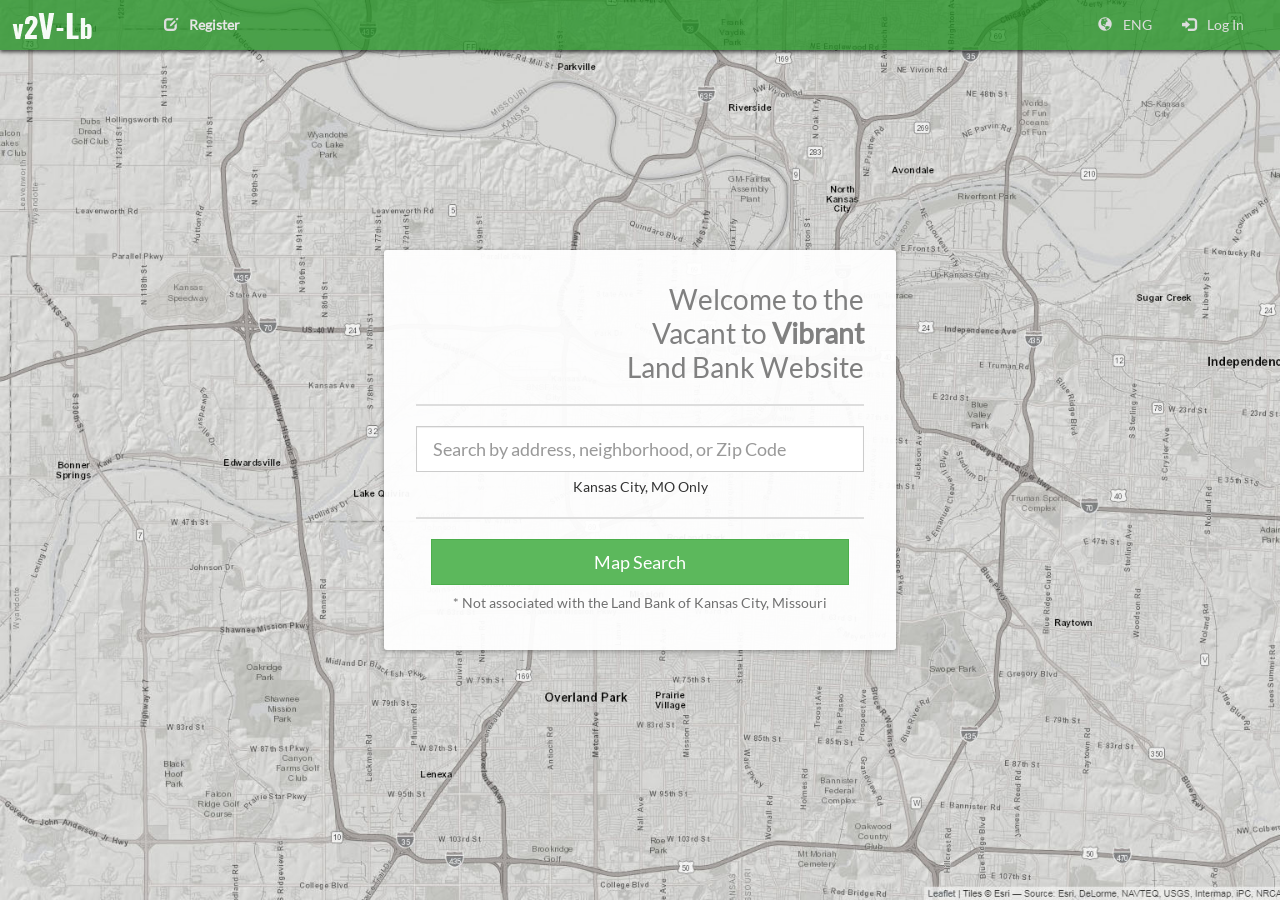
<file: index.html>
<!DOCTYPE html>
<html lang="en">
<head>

	<meta charset="utf-8">
	<meta http-equiv="X-UA-Compatible" content="IE=edge">
	<meta name="viewport" content="width=device-width, initial-scale=1">

	<title> Vacant to Vibrant Land Bank </title>

	<link href="content/css/jquery-ui.1.12.1.min.css?v=10009" rel="stylesheet" />
	<link href="content/css/jquery-ui.structure.1.12.1.min.css?v=10009" rel="stylesheet" />
	<link href="content/css/jquery-ui.theme.1.12.1.min.css?v=10009" rel="stylesheet" />
	<link href="content/css/bootstrap.3.3.7.min.css?v=10009" rel="stylesheet" />
	<link href="content/css/leaflet.1.2.0.css?v=10009" rel="stylesheet" />
	<link href="content/css/leaflet.responsive.popup.0.2.0.css?v=10009" rel="stylesheet" />
	<link href="content/css/app.css?v=10009" rel="stylesheet" />
	<link href="content/css/sidebar.css?v=10009" rel="stylesheet" />
	
</head>
<body>

	<div class="container">
		<div id="divNavbar"></div>
		<div id="divSidebar" class="active"></div>
		<div id="divLandingPage"></div>
		<div id="divMap"></div>
	</div>

	<script type="text/javascript" src="js/jquery-3.2.1.min.js?v=10009" defer></script>
	<script type="text/javascript" src="js/jquery-ui.1.12.1.min.js?v=10009" defer></script>
	<script type="text/javascript" src="js/bootstrap.3.3.7.min.js?v=10009" defer></script>
	<script type="text/javascript" src="js/leaflet.1.2.0.min.js?v=10009"></script>
	<script type="text/javascript" src="js/leaflet-pip.1.1.0.js?v=10009"></script>
	<script type="text/javascript" src="js/leaflet.responsive.popup.0.2.0.js?v=10009"></script>
	<script type="text/javascript" src="js/utilities.js?v=10009" defer></script>
	<script type="text/javascript" src="js/map.js?v=10009" defer></script>
	<script type="text/javascript" src="js/auth.service.js?v=10009" defer></script>
	<script type="text/javascript" src="js/service.js?v=10009" defer></script>
	<script type="text/javascript" src="js/app.js?v=10009" defer></script>
	
</body>
</html>
</file>
<file: content/css/leaflet.1.2.0.css>
/* required styles */

.leaflet-pane,
.leaflet-tile,
.leaflet-marker-icon,
.leaflet-marker-shadow,
.leaflet-tile-container,
.leaflet-pane > svg,
.leaflet-pane > canvas,
.leaflet-zoom-box,
.leaflet-image-layer,
.leaflet-layer {
	position: absolute;
	left: 0;
	top: 0;
	}
.leaflet-container {
	overflow: hidden;
	}
.leaflet-tile,
.leaflet-marker-icon,
.leaflet-marker-shadow {
	-webkit-user-select: none;
	   -moz-user-select: none;
	        user-select: none;
	  -webkit-user-drag: none;
	}
/* Safari renders non-retina tile on retina better with this, but Chrome is worse */
.leaflet-safari .leaflet-tile {
	image-rendering: -webkit-optimize-contrast;
	}
/* hack that prevents hw layers "stretching" when loading new tiles */
.leaflet-safari .leaflet-tile-container {
	width: 1600px;
	height: 1600px;
	-webkit-transform-origin: 0 0;
	}
.leaflet-marker-icon,
.leaflet-marker-shadow {
	display: block;
	}
/* .leaflet-container svg: reset svg max-width decleration shipped in Joomla! (joomla.org) 3.x */
/* .leaflet-container img: map is broken in FF if you have max-width: 100% on tiles */
.leaflet-container .leaflet-overlay-pane svg,
.leaflet-container .leaflet-marker-pane img,
.leaflet-container .leaflet-shadow-pane img,
.leaflet-container .leaflet-tile-pane img,
.leaflet-container img.leaflet-image-layer {
	max-width: none !important;
	}

.leaflet-container.leaflet-touch-zoom {
	-ms-touch-action: pan-x pan-y;
	touch-action: pan-x pan-y;
	}
.leaflet-container.leaflet-touch-drag {
	-ms-touch-action: pinch-zoom;
	}
.leaflet-container.leaflet-touch-drag.leaflet-touch-zoom {
	-ms-touch-action: none;
	touch-action: none;
}
.leaflet-container {
	-webkit-tap-highlight-color: transparent;
}
.leaflet-container a {
	-webkit-tap-highlight-color: rgba(51, 181, 229, 0.4);
}
.leaflet-tile {
	filter: inherit;
	visibility: hidden;
	}
.leaflet-tile-loaded {
	visibility: inherit;
	}
.leaflet-zoom-box {
	width: 0;
	height: 0;
	-moz-box-sizing: border-box;
	     box-sizing: border-box;
	z-index: 800;
	}
/* workaround for https://bugzilla.mozilla.org/show_bug.cgi?id=888319 */
.leaflet-overlay-pane svg {
	-moz-user-select: none;
	}

.leaflet-pane         { z-index: 400; }

.leaflet-tile-pane    { z-index: 200; }
.leaflet-overlay-pane { z-index: 400; }
.leaflet-shadow-pane  { z-index: 500; }
.leaflet-marker-pane  { z-index: 600; }
.leaflet-tooltip-pane   { z-index: 650; }
.leaflet-popup-pane   { z-index: 700; }

.leaflet-map-pane canvas { z-index: 100; }
.leaflet-map-pane svg    { z-index: 200; }

.leaflet-vml-shape {
	width: 1px;
	height: 1px;
	}
.lvml {
	behavior: url(#default#VML);
	display: inline-block;
	position: absolute;
	}


/* control positioning */

.leaflet-control {
	position: relative;
	z-index: 800;
	pointer-events: visiblePainted; /* IE 9-10 doesn't have auto */
	pointer-events: auto;
	}
.leaflet-top,
.leaflet-bottom {
	position: absolute;
	z-index: 1000;
	pointer-events: none;
	}
.leaflet-top {
	top: 0;
	}
.leaflet-right {
	right: 0;
	}
.leaflet-bottom {
	bottom: 0;
	}
.leaflet-left {
	left: 0;
	}
.leaflet-control {
	float: left;
	clear: both;
	}
.leaflet-right .leaflet-control {
	float: right;
	}
.leaflet-top .leaflet-control {
	margin-top: 10px;
	}
.leaflet-bottom .leaflet-control {
	margin-bottom: 10px;
	}
.leaflet-left .leaflet-control {
	margin-left: 10px;
	}
.leaflet-right .leaflet-control {
	margin-right: 10px;
	}


/* zoom and fade animations */

.leaflet-fade-anim .leaflet-tile {
	will-change: opacity;
	}
.leaflet-fade-anim .leaflet-popup {
	opacity: 0;
	-webkit-transition: opacity 0.2s linear;
	   -moz-transition: opacity 0.2s linear;
	     -o-transition: opacity 0.2s linear;
	        transition: opacity 0.2s linear;
	}
.leaflet-fade-anim .leaflet-map-pane .leaflet-popup {
	opacity: 1;
	}
.leaflet-zoom-animated {
	-webkit-transform-origin: 0 0;
	    -ms-transform-origin: 0 0;
	        transform-origin: 0 0;
	}
.leaflet-zoom-anim .leaflet-zoom-animated {
	will-change: transform;
	}
.leaflet-zoom-anim .leaflet-zoom-animated {
	-webkit-transition: -webkit-transform 0.25s cubic-bezier(0,0,0.25,1);
	   -moz-transition:    -moz-transform 0.25s cubic-bezier(0,0,0.25,1);
	     -o-transition:      -o-transform 0.25s cubic-bezier(0,0,0.25,1);
	        transition:         transform 0.25s cubic-bezier(0,0,0.25,1);
	}
.leaflet-zoom-anim .leaflet-tile,
.leaflet-pan-anim .leaflet-tile {
	-webkit-transition: none;
	   -moz-transition: none;
	     -o-transition: none;
	        transition: none;
	}

.leaflet-zoom-anim .leaflet-zoom-hide {
	visibility: hidden;
	}


/* cursors */

.leaflet-interactive {
	cursor: pointer;
	}
.leaflet-grab {
	cursor: -webkit-grab;
	cursor:    -moz-grab;
	}
.leaflet-crosshair,
.leaflet-crosshair .leaflet-interactive {
	cursor: crosshair;
	}
.leaflet-popup-pane,
.leaflet-control {
	cursor: auto;
	}
.leaflet-dragging .leaflet-grab,
.leaflet-dragging .leaflet-grab .leaflet-interactive,
.leaflet-dragging .leaflet-marker-draggable {
	cursor: move;
	cursor: -webkit-grabbing;
	cursor:    -moz-grabbing;
	}

/* marker & overlays interactivity */
.leaflet-marker-icon,
.leaflet-marker-shadow,
.leaflet-image-layer,
.leaflet-pane > svg path,
.leaflet-tile-container {
	pointer-events: none;
	}

.leaflet-marker-icon.leaflet-interactive,
.leaflet-image-layer.leaflet-interactive,
.leaflet-pane > svg path.leaflet-interactive {
	pointer-events: visiblePainted; /* IE 9-10 doesn't have auto */
	pointer-events: auto;
	}

/* visual tweaks */

.leaflet-container {
	background: #ddd;
	outline: 0;
	}
.leaflet-container a {
	color: #0078A8;
	}
.leaflet-container a.leaflet-active {
	outline: 2px solid orange;
	}
.leaflet-zoom-box {
	border: 2px dotted #38f;
	background: rgba(255,255,255,0.5);
	}


/* general typography */
.leaflet-container {
	font: 12px/1.5 "Helvetica Neue", Arial, Helvetica, sans-serif;
	}


/* general toolbar styles */

.leaflet-bar {
	box-shadow: 0 1px 5px rgba(0,0,0,0.65);
	border-radius: 4px;
	}
.leaflet-bar a,
.leaflet-bar a:hover {
	background-color: #fff;
	border-bottom: 1px solid #ccc;
	width: 26px;
	height: 26px;
	line-height: 26px;
	display: block;
	text-align: center;
	text-decoration: none;
	color: black;
	}
.leaflet-bar a,
.leaflet-control-layers-toggle {
	background-position: 50% 50%;
	background-repeat: no-repeat;
	display: block;
	}
.leaflet-bar a:hover {
	background-color: #f4f4f4;
	}
.leaflet-bar a:first-child {
	border-top-left-radius: 4px;
	border-top-right-radius: 4px;
	}
.leaflet-bar a:last-child {
	border-bottom-left-radius: 4px;
	border-bottom-right-radius: 4px;
	border-bottom: none;
	}
.leaflet-bar a.leaflet-disabled {
	cursor: default;
	background-color: #f4f4f4;
	color: #bbb;
	}

.leaflet-touch .leaflet-bar a {
	width: 30px;
	height: 30px;
	line-height: 30px;
	}
.leaflet-touch .leaflet-bar a:first-child {
	border-top-left-radius: 2px;
	border-top-right-radius: 2px;
	}
.leaflet-touch .leaflet-bar a:last-child {
	border-bottom-left-radius: 2px;
	border-bottom-right-radius: 2px;
	}

/* zoom control */

.leaflet-control-zoom-in,
.leaflet-control-zoom-out {
	font: bold 18px 'Lucida Console', Monaco, monospace;
	text-indent: 1px;
	}

.leaflet-touch .leaflet-control-zoom-in, .leaflet-touch .leaflet-control-zoom-out  {
	font-size: 22px;
	}


/* layers control */

.leaflet-control-layers {
	box-shadow: 0 1px 5px rgba(0,0,0,0.4);
	background: #fff;
	border-radius: 5px;
	}
.leaflet-control-layers-toggle {
	background-image: url(../images/layers.png);
	width: 36px;
	height: 36px;
	}
.leaflet-retina .leaflet-control-layers-toggle {
	background-image: url(../images/layers-2x.png);
	background-size: 26px 26px;
	}
.leaflet-touch .leaflet-control-layers-toggle {
	width: 44px;
	height: 44px;
	}
.leaflet-control-layers .leaflet-control-layers-list,
.leaflet-control-layers-expanded .leaflet-control-layers-toggle {
	display: none;
	}
.leaflet-control-layers-expanded .leaflet-control-layers-list {
	display: block;
	position: relative;
	}
.leaflet-control-layers-expanded {
	padding: 6px 10px 6px 6px;
	color: #333;
	background: #fff;
	}
.leaflet-control-layers-scrollbar {
	overflow-y: scroll;
	overflow-x: hidden;
	padding-right: 5px;
	}
.leaflet-control-layers-selector {
	margin-top: 2px;
	position: relative;
	top: 1px;
	}
.leaflet-control-layers label {
	display: block;
	}
.leaflet-control-layers-separator {
	height: 0;
	border-top: 1px solid #ddd;
	margin: 5px -10px 5px -6px;
	}

/* Default icon URLs */
.leaflet-default-icon-path {
	background-image: url(../images/marker-icon.png);
	}


/* attribution and scale controls */

.leaflet-container .leaflet-control-attribution {
	background: #fff;
	background: rgba(255, 255, 255, 0.7);
	margin: 0;
	}
.leaflet-control-attribution,
.leaflet-control-scale-line {
	padding: 0 5px;
	color: #333;
	}
.leaflet-control-attribution a {
	text-decoration: none;
	}
.leaflet-control-attribution a:hover {
	text-decoration: underline;
	}
.leaflet-container .leaflet-control-attribution,
.leaflet-container .leaflet-control-scale {
	font-size: 11px;
	}
.leaflet-left .leaflet-control-scale {
	margin-left: 5px;
	}
.leaflet-bottom .leaflet-control-scale {
	margin-bottom: 5px;
	}
.leaflet-control-scale-line {
	border: 2px solid #777;
	border-top: none;
	line-height: 1.1;
	padding: 2px 5px 1px;
	font-size: 11px;
	white-space: nowrap;
	overflow: hidden;
	-moz-box-sizing: border-box;
	     box-sizing: border-box;

	background: #fff;
	background: rgba(255, 255, 255, 0.5);
	}
.leaflet-control-scale-line:not(:first-child) {
	border-top: 2px solid #777;
	border-bottom: none;
	margin-top: -2px;
	}
.leaflet-control-scale-line:not(:first-child):not(:last-child) {
	border-bottom: 2px solid #777;
	}

.leaflet-touch .leaflet-control-attribution,
.leaflet-touch .leaflet-control-layers,
.leaflet-touch .leaflet-bar {
	box-shadow: none;
	}
.leaflet-touch .leaflet-control-layers,
.leaflet-touch .leaflet-bar {
	border: 2px solid rgba(0,0,0,0.2);
	background-clip: padding-box;
	}


/* popup */

.leaflet-popup {
	position: absolute;
	text-align: center;
	margin-bottom: 20px;
	}
.leaflet-popup-content-wrapper {
	padding: 1px;
	text-align: left;
	border-radius: 12px;
	}
.leaflet-popup-content {
	margin: 13px 19px;
	line-height: 1.4;
	}
.leaflet-popup-content p {
	margin: 18px 0;
	}
.leaflet-popup-tip-container {
	width: 40px;
	height: 20px;
	position: absolute;
	left: 50%;
	margin-left: -20px;
	overflow: hidden;
	pointer-events: none;
	}
.leaflet-popup-tip {
	width: 17px;
	height: 17px;
	padding: 1px;

	margin: -10px auto 0;

	-webkit-transform: rotate(45deg);
	   -moz-transform: rotate(45deg);
	    -ms-transform: rotate(45deg);
	     -o-transform: rotate(45deg);
	        transform: rotate(45deg);
	}
.leaflet-popup-content-wrapper,
.leaflet-popup-tip {
	background: white;
	color: #333;
	box-shadow: 0 3px 14px rgba(0,0,0,0.4);
	}
.leaflet-container a.leaflet-popup-close-button {
	position: absolute;
	top: 0;
	right: 0;
	padding: 4px 4px 0 0;
	border: none;
	text-align: center;
	width: 18px;
	height: 14px;
	font: 16px/14px Tahoma, Verdana, sans-serif;
	color: #c3c3c3;
	text-decoration: none;
	font-weight: bold;
	background: transparent;
	}
.leaflet-container a.leaflet-popup-close-button:hover {
	color: #999;
	}
.leaflet-popup-scrolled {
	overflow: auto;
	border-bottom: 1px solid #ddd;
	border-top: 1px solid #ddd;
	}

.leaflet-oldie .leaflet-popup-content-wrapper {
	zoom: 1;
	}
.leaflet-oldie .leaflet-popup-tip {
	width: 24px;
	margin: 0 auto;

	-ms-filter: "progid:DXImageTransform.Microsoft.Matrix(M11=0.70710678, M12=0.70710678, M21=-0.70710678, M22=0.70710678)";
	filter: progid:DXImageTransform.Microsoft.Matrix(M11=0.70710678, M12=0.70710678, M21=-0.70710678, M22=0.70710678);
	}
.leaflet-oldie .leaflet-popup-tip-container {
	margin-top: -1px;
	}

.leaflet-oldie .leaflet-control-zoom,
.leaflet-oldie .leaflet-control-layers,
.leaflet-oldie .leaflet-popup-content-wrapper,
.leaflet-oldie .leaflet-popup-tip {
	border: 1px solid #999;
	}


/* div icon */

.leaflet-div-icon {
	background: #fff;
	border: 1px solid #666;
	}


/* Tooltip */
/* Base styles for the element that has a tooltip */
.leaflet-tooltip {
	position: absolute;
	padding: 6px;
	background-color: #fff;
	border: 1px solid #fff;
	border-radius: 3px;
	color: #222;
	white-space: nowrap;
	-webkit-user-select: none;
	-moz-user-select: none;
	-ms-user-select: none;
	user-select: none;
	pointer-events: none;
	box-shadow: 0 1px 3px rgba(0,0,0,0.4);
	}
.leaflet-tooltip.leaflet-clickable {
	cursor: pointer;
	pointer-events: auto;
	}
.leaflet-tooltip-top:before,
.leaflet-tooltip-bottom:before,
.leaflet-tooltip-left:before,
.leaflet-tooltip-right:before {
	position: absolute;
	pointer-events: none;
	border: 6px solid transparent;
	background: transparent;
	content: "";
	}

/* Directions */

.leaflet-tooltip-bottom {
	margin-top: 6px;
}
.leaflet-tooltip-top {
	margin-top: -6px;
}
.leaflet-tooltip-bottom:before,
.leaflet-tooltip-top:before {
	left: 50%;
	margin-left: -6px;
	}
.leaflet-tooltip-top:before {
	bottom: 0;
	margin-bottom: -12px;
	border-top-color: #fff;
	}
.leaflet-tooltip-bottom:before {
	top: 0;
	margin-top: -12px;
	margin-left: -6px;
	border-bottom-color: #fff;
	}
.leaflet-tooltip-left {
	margin-left: -6px;
}
.leaflet-tooltip-right {
	margin-left: 6px;
}
.leaflet-tooltip-left:before,
.leaflet-tooltip-right:before {
	top: 50%;
	margin-top: -6px;
	}
.leaflet-tooltip-left:before {
	right: 0;
	margin-right: -12px;
	border-left-color: #fff;
	}
.leaflet-tooltip-right:before {
	left: 0;
	margin-left: -12px;
	border-right-color: #fff;
	}
</file>
<file: content/css/leaflet.responsive.popup.0.2.0.css>
/*
 leaflet.responsive.popup 0.2.0
 (c) 2017 https://github.com/yafred
*/


/* North */
.leaflet-resp-popup-north .leaflet-popup-tip {
	box-shadow: none;
}


/* South */
.leaflet-resp-popup-south .leaflet-popup-tip-container {
	top: 0;
	margin-top: -20px;
}

.leaflet-resp-popup-south .leaflet-popup-tip {
	margin: 11px auto 0;
	box-shadow: none;
}


/* West */
.leaflet-resp-popup-west .leaflet-popup-tip-container {
	right: 0;	
	margin-right: -20px;
	left: 100%;
	margin-left: -2px;
	top: 50%;
	margin-top: -11px;
}

.leaflet-resp-popup-west .leaflet-popup-tip {
	margin: 1px -8px 0 -8px;
	box-shadow: none;
}


/* East */
.leaflet-resp-popup-east .leaflet-popup-tip-container {
	width: 20px;
	left: 2px;
	top: 50%;
	margin-top: -11px;
}

.leaflet-resp-popup-east .leaflet-popup-tip {
	margin: 0 11px;
	box-shadow: none;
}


/* South-East */
.leaflet-resp-popup-south-east .leaflet-popup-tip-container {
	left: 0;
	margin-left: 0;
	top: 0;
	margin-top: -20px;
}

.leaflet-resp-popup-south-east .leaflet-popup-tip {
	margin: 11px 11px 11px -8px;
	box-shadow: none;
}

.leaflet-resp-popup-south-east .leaflet-popup-content-wrapper {
    border-radius: 0 20px 20px 20px;
}


/* East-South */
.leaflet-resp-popup-east-south .leaflet-popup-tip-container {
	width: 20px;
	left: 0;
	top: 0;
}

.leaflet-resp-popup-east-south .leaflet-popup-tip {
	margin: -8px 11px;
	box-shadow: none;
}

.leaflet-resp-popup-east-south .leaflet-popup-content-wrapper {
    border-radius: 0 20px 20px 20px;
}


/* North-East */
.leaflet-resp-popup-north-east .leaflet-popup-tip-container {
	left: 0;
	margin-left: 0;
	margin-top: -1px;
}

.leaflet-resp-popup-north-east .leaflet-popup-tip {
	margin: -8px 11px 11px -8px;
	box-shadow: none;
}

.leaflet-resp-popup-north-east .leaflet-popup-content-wrapper {
    border-radius: 20px 20px 20px 0;
}


/* East-North */
.leaflet-resp-popup-east-north .leaflet-popup-tip-container {
	left: 0;
	margin-left: -20px;
	margin-top: -20px;
}

.leaflet-resp-popup-east-north .leaflet-popup-tip {
	margin: 11px 11px 11px 11px;
	box-shadow: none;
}


/* North-West */
.leaflet-resp-popup-north-west .leaflet-popup-tip-container {
	width: 20px;
	margin-right: 0;
	margin-top: -1px;
	left: 100%;
	right: 0;
}

.leaflet-resp-popup-north-west .leaflet-popup-tip {
	margin: -8px 11px 11px 11px;
	box-shadow: none;
}

.leaflet-resp-popup-north-west .leaflet-popup-content-wrapper {
    border-radius: 20px 20px 0 20px;
}


/* West-North */
.leaflet-resp-popup-west-north .leaflet-popup-tip-container {
	margin-left: 0;
	margin-top: -20px;
	left: 100%;
	right: 0;
}

.leaflet-resp-popup-west-north .leaflet-popup-tip {
	margin: 11px 11px 0px -8px;
	box-shadow: none;
}

.leaflet-resp-popup-west-north .leaflet-popup-content-wrapper {
    border-radius: 20px 20px 0 20px;
}


/* South-West */
.leaflet-resp-popup-south-west .leaflet-popup-tip-container {
	width: 20px;
	left: 100%;
	top: 0;
	margin-top: -20px;
}

.leaflet-resp-popup-south-west .leaflet-popup-tip {
	margin: 11px 11px 11px 11px;
	box-shadow: none;
}

.leaflet-resp-popup-south-west .leaflet-popup-content-wrapper {
	border-radius: 20px 0 20px 20px;
}


/* West-South */
.leaflet-resp-popup-west-south .leaflet-popup-tip-container {
	margin-left: 0;
	margin-right: -20px;
	left: 100%;
	right: 0;
	top: 0;
}

.leaflet-resp-popup-west-south .leaflet-popup-tip {
	margin: -8px;
	box-shadow: none;
}

.leaflet-resp-popup-west-south .leaflet-popup-content-wrapper {
	border-radius: 20px 0 20px 20px;
}
</file>
<file: content/css/app.css>
@font-face {
	font-family: Lato-Regular;
	src: url('../fonts/Lato-Regular.ttf');
}

html, body {
	font-family: 'Lato-Regular';
	height: 100%;
	margin: 0;
	padding: 0;
	width: 100%;
}

body {
	background-image: url('./../images/bg.jpg');
	background-repeat: no-repeat;
	background-size: cover;
}

@media screen and (max-width: 400px) {
	.main-title {
		margin-left: 5%;
		width: 95%;
	}
}

.display-inline-block {
	display: inline-block !important;
}

.display-none {
	display: none !important;
}

.always-visible {
	display: list-item !important;
}

.hide-overflow {
	overflow-x: hidden;
    text-overflow: ellipsis;
    vertical-align: top;
	white-space: nowrap;
}

body > .container {
	height: 100%;
	width: 100%;
}

body > .container > div {
	width: 100%;
	z-index: 4;
}

input[type="radio"] + label {
	font-weight: normal;
}

.load-indicator {
	display: none;
	left: 50%;
	position: absolute;
    top: 50%;
    transform: translate(-50%, -50%);
}

.link {
	color: #33D;
	cursor: pointer;
}

.link:hover {
	color: #22B;
}

.toggle-value-label {
	display: inline-block;
	font-size: 13px;
	margin: 4px 4px 0 4px;
	vertical-align: top;
}
    
.hover-help-icon {
    background: rgba(255, 255, 255, 1);
    border-radius: 20px;
	box-shadow: 0 1px 2px rgba(0, 0, 0, 0.4);
    color: #656565;
    cursor: pointer;
    font-size: 12px;
    font-weight: bold;
    line-height: 16px;
	margin: 0;
    padding: 1px 10px 1px 8px;
    position: absolute;
    right: 22px;
	text-align: center;
	text-indent: 0;
    top: 32px;
	width: 0;
    z-index: 100;
    -webkit-transition: all 0.3s ease;
    -moz-transition: all 0.3s ease;
    -o-transition: all 0.3s ease;
    -ms-transition: all 0.3s ease;
    transition: all 0.3s ease;
}

    .hover-help-icon + .hover-help-content {
        background: rgba(255, 255, 255, 0.96);
        border: 0;
		border-radius: 3px;
		box-shadow: 0 2px 6px rgba(0, 0, 0, 0.4);
        display: none;
		line-height: 18px;
		margin: 18px 10px 0 10px;
        max-width: 400px;
        min-width: 200px;
        padding: 8px 8px;
        position: absolute;
		text-indent: 0;
        white-space: normal;
        z-index: 101;
        -webkit-transition: all 0.3s ease;
        -moz-transition: all 0.3s ease;
        -o-transition: all 0.3s ease;
        -ms-transition: all 0.3s ease;
        transition: all 0.3s ease;
    }

    .hover-help-icon:hover + .hover-help-content,
	.hover-help-content:hover {
        display: block;
    }

/* Landing Page Styles - Begin */

.disclaimer-box {
	background-color: #FAFAFA;
	box-shadow: 0 1px 2px rgba(0, 0, 0, 0.35);
	margin: 25px 0 0 0;
	padding: 10px 20px;
}

.disclaimer-title {
	color: #353535;
	font-size: 16px;
	font-weight: bold;
}

.disclaimer-text {
	color: #656565;
	font-size: 14px;
	font-weight: normal;
}

.disclaimer-collapsed {
    height: 80px;
    overflow: hidden;
	position: relative;
}

.disclaimer-more-button {
	background-color: #F5F5F5;
	border: 1px solid #DDD;
	border-radius: 3px;
	cursor: pointer;
    color: #606060;
    font-size: 12px;
    font-weight: bold;
	margin: auto;
	padding: 2px 8px;
    text-align: center;
	width: 88px;
}

.disclaimer-more-button:hover {
	background-color: #DDD;
}

#divLandingPage > .container > .row {
    left: 50%;
    position: absolute;
	top: 50%;
	transform: translate(-50%, -50%);
    width: 80%;
}

.landing-search-box {
	background-color: rgba(255, 255, 255, 0.95);
	border-radius: 3px; 
	box-shadow: 0 1px 5px rgba(0, 0, 0, 0.35);
	min-height: 400px; 
	padding: 32px 32px 8px 32px;
}

.landing-title {
	color: #808080;
    font-size: 28px;
	line-height: 34px;
	margin: 0 0 0 auto;
    text-align: right;
    width: 240px;
}

@media screen and (max-width: 400px) {
	.landing-title {
		font-size: 24px;
		line-height: 28px;
		width: 208px;
	}
}

.landing-divider {
	border: 1px solid #DDD;
	height: 0;
}

.search-box-disclaimer {
    color: #707070;
	text-align: center;
	margin: 8px 0 0 0 !important;
}

/* Landing Page Styles - End */


/* Map Styles - Begin */

#divMap {
	display: none;
	height: calc(100%);
	left: 0;
	position: absolute;
	top: 0;
	width: calc(100%);
	z-index: 4;
}

.leaflet-control-layers-toggle {
	background-size: 20px 20px !important;
	height: 32px !important;
	width: 32px !important;
}

.leaflet-top.leaflet-left {
	left: auto;
    right: 11px;
	top: 260px;
}

.leaflet-top.leaflet-right {
	top: 60px;
}

.leaflet-control-layers {
	background-color: rgba(255, 255, 255, 0.84) !important;
	position: relative;
}

.leaflet-control-layers.leaflet-control-layers-expanded {
	padding: 10px 10px 6px 10px;
}

.leaflet-control-layers .minimize-button,
.map-legend .minimize-button {
	background-color: rgba(0, 0, 0, 0.02);
    border: 1px solid #909090;
    border-radius: 4px;
    cursor: pointer;
	display: none;
    height: 12px;
	line-height: 4px;
    right: 2px;
    position: absolute;
    text-align: center;
    top: 2px;
    width: 16px;
	z-index: 5;
}

.minimize-button:hover {
	background-color: rgba(0, 0, 0, 0.2);
}

.leaflet-control-layers.leaflet-control-layers-expanded .minimize-button,
.map-legend.map-legend-expanded .minimize-button {
	display: block;
}

.leaflet-control-zoom-in,
.leaflet-control-zoom-out {
	background-color: rgba(255, 255, 255, 0.84) !important;
}

.leaflet-popup {
	margin-top: 15px;
}

.leaflet-popup-content-wrapper {
	border-radius: 3px !important;
}

.leaflet-popup-content {
	width: 360px !important;
}

@media screen and (max-width: 400px)  { 
	.leaflet-popup-content {
		width: 200px !important;
	}
}

.map-popup-title {
	border-bottom: 1px dotted #AAA; 
	margin-bottom: 8px; 
	font-size: 14px; 
	font-weight: bold;
}

.map-popup-content {
	min-width: 380px;
}

.map-popup-image {
	margin: 0 0 8px 0;
	text-align: center;
}

.map-popup-image img {
	border: 0;
	max-width: 200px;
}

.map-popup-image img:hover {
	cursor: pointer;
	opacity: 0.90;
}

.map-popup-item {
	display: inline-block;
	margin: 0 0 4px 0;
	vertical-align: top;
	width: 190px;
}

.map-popup-item-label {
	color: #454545;
	font-size: 13px;
	font-weight: bold;
	vertical-align: top;
	width: 180px;
}

.map-popup-item-value {
	font-size: 13px;
	vertical-align: top;
	width: 180px;
}

@media screen and (max-width: 400px)  { 
	.map-popup-content {
		min-width: 200px;
	}

	.map-popup-item {
		display: block;
		font-size: 11px;
		margin: 0 0 2px 0;
		width: 210px;
	}

	.map-popup-item-label {
		display: inline-block;
		font-size: 11px;
		width: 90px;
	}

	.map-popup-item-value {
		display: inline-block;
		font-size: 11px;
		width: 100px;
	}
}

.map-legend {
	background-color: rgba(255, 255, 255, 0.65);
	border: 2px solid rgba(0,0,0,0.2);
	border-bottom: 2px solid rgba(0, 0, 0, 0.2) !important;
	border-radius: 4px;
	float: right;
	height: 40px;
	margin: 0 10px 10px 0;
	overflow: hidden;
	padding: 10px;
	width: 40px;
}

.map-legend.map-legend-expanded {
	height: auto;
	width: 180px;
}

.map-legend .map-legend-title {
	display: none;
	font-weight: bold;
	margin: 0 0 4px 0;
}

.map-legend.map-legend-expanded .map-legend-title {
	display: block;
}

.map-legend.map-legend-expanded .map-legend-icon {
	display: none;
}

.map-legend .map-legend-icon {
	background-color: rgba(255, 255, 255, 0.8);
    color: #606060;
	cursor: pointer;
	display: block;
	font-size: 16px;
	height: 32px;
    left: 10px;
    position: absolute;
    top: 8px;
	width: 32px;
}

.map-legend .map-legend-row {
	margin: 0 0 2px 0;
}

.map-legend .map-legend-row img {
	display: inline-block;
	height: 18px;
	margin: 0 4px 0 0;
	position: relative;
	top: -2px;
	width: 18px;
}

.map-legend .map-legend-row span { }

.map-button {
	background-color: rgba(255, 255, 255, 0.92);
	border: 2px solid rgba(0,0,0,0.2);
	border-radius: 3px;
	clear: both;
	color: #606060;
	cursor: pointer;
	font-size: 18px;
	font-weight: normal;
	height: 36px;
	padding: 4px;
	position: relative;
	width: 36px;
	
	-webkit-transition: all 0.3s ease;
    -moz-transition: all 0.3s ease;
    -o-transition: all 0.3s ease;
    -ms-transition: all 0.3s ease;
    transition: all 0.3s ease;
}

.map-button:hover {
	background-color: rgba(240, 240, 240, 0.92);
}

.map-button.map-back-view-button > i.glyphicon {
	position: absolute;
	right: 3px;
	top: 7px;
}

.map-button.map-back-view-button:before {
	content: '\25C2';
	margin: 0 0 0 -3px;
}

.leaflet-marker-icon.selected {
	border: 2px dotted rgba(255, 255, 20, 1.0);
	border-radius: 20px;
    height: 34px !important;
	padding: 4px;
    width: 34px !important;
}

.leaflet-marker-hover-label {
	background-color: rgba(0, 0, 0, 0.5);
    border-radius: 4px;
    border: 2px solid rgba(255, 255, 255, 0.3);
    color: #FFF;
    display: block;
    height: 44px;
    font-size: 12px;
    padding: 2px 6px;
    position: absolute;
    text-align: left;
    width: 155px;
    z-index: 5701;
}

.map-settings-content {
	background-color: rgba(255, 255, 255, 0.92);
	border: 2px solid rgba(0,0,0,0.2);
	border-radius: 3px;
	display: none;
	font-size: 14px;
	padding: 8px;
	position: absolute;
	right: -2px;
	width: 232px;
}

/* Navbar Styles */

#divNavbar {
	display: none;
    left: 0;
    position: absolute;
	width: 100%;
	z-index: 10;
}

@media screen and (min-width: 769px)  {
	#navbar {
		display: table !important;
		width: calc(100% - 140px) !important;
	}
}

@media screen and (max-width: 768px)  {
	#navbar {
		margin: 0;
		width: calc(100%) !important;
	}
}

nav.navbar {
	background-color: rgba(22, 140, 22, 0.73);
	border: 0;
	border-radius: 0;
	box-shadow: 0 2px 4px rgba(0, 0, 0, 0.7);
	z-index: 10;
}

nav.navbar > .container-fluid {
	margin: 0;
	padding: 0;
}

.navbar-nav.navbar-left {
	display: table-cell;
	float: none !important;
	width: 180px !important;
}

.navbar-nav.navbar-left.logged-in {
	width: 75px !important;
}

.navbar-nav.navbar-right {
	display: table-cell;
	float: none !important;
	width: calc(100% - 180px) !important;
}

@media screen and (max-width: 768px)  {
	.navbar-nav.navbar-left {
		display: block !important;
		float: left !important;
		width: 100% !important;
	}
	
	.navbar-nav.navbar-right {
		display: block !important;
		float: right !important;
		width: 100% !important;
	}
}

@media screen and (max-width: 768px)  {
	.navbar-nav.navbar-right > li {
		margin: 0 !important;
		width: 100% !important;
	}
}

.navbar-nav.navbar-right > li {
	float: right;
}

.navbar-header {
	margin: 0 !important;
}

.navbar-brand {
	color: #EEE !important;
	margin-left: 8px !important;
	margin-right: 36px;
	padding: 6px 0 0 0 !important;
}

.navbar-brand > img {
	opacity: 0.96;
}

@media screen and (max-width: 600px)  {
	.navbar-brand {
		font-size: 16px !important;
		margin: 0 !important;
	}
}

nav.navbar li {
	-webkit-transition: all 0.3s ease;
    -moz-transition: all 0.3s ease;
    -o-transition: all 0.3s ease;
    -ms-transition: all 0.3s ease;
    transition: all 0.3s ease;
}

nav.navbar li.active {
	border-bottom: 5px solid rgba(255, 255, 255, 0.65);
}

nav.navbar li.active > a {
	top: 2px;
}

nav.navbar li:hover {
	background-color: rgba(0, 0, 0, 0.3) !important;
}

nav.navbar li > a {
	background-color: rgba(255, 255, 255, 0) !important;
	color: #DDD !important;
	text-transform: capitalize;
}

nav.navbar .dropdown-menu li > a {
	color: #656565 !important;
}

@media screen and (max-width: 600px)  {
	nav.navbar .dropdown-menu li > a {
		color: #EEE !important;
	}
}

@media screen and (max-width: 600px)  {
	.navbar-default .navbar-toggle .icon-bar {
		background-color: #DDD;
	}
}

.navbar-default .navbar-toggle:focus, .navbar-default .navbar-toggle:hover {
    background-color: rgba(0, 0, 0, 0.3);
}

nav.navbar li.active  > a { 
	color: #FFF !important;
	padding: 13px 15px 12px 15px !important;
}

.top-search-button {
	background-color: #428BC7;
	border-color: #CCC;
	color: #FFF;
	width: 55px;
}

@media screen and (max-width: 800px)  {
	.top-search-button {
		width: 42px;
	}
}

.delete-button {
	border-radius: 20px;
	color: #656565;
	cursor: pointer;
	font-size: 14px;
	height: 28px;
	padding: 4px;
	position: absolute;
	right: 8px;
	text-align: center;
	top: 4px;
	width: 28px;
}

.delete-button:hover {
	background-color: rgba(255, 255, 255, 0.2);
}

.favorite-search-button {
	background-color: rgba(0, 0, 0, 0.07);
	border-radius: 3px;
	color: #808080;
	cursor: pointer;
	display: none;
	font-size: 13px;
	height: 22px;
	line-height: 18px;
	padding: 2px 10px;
    position: absolute;
    right: 96px;
	top: 6px;
    z-index: 5;
}

.favorite-search-button:hover {
	background-color: rgba(0, 0, 0, 0.5);
	color: #FFF;
}

.favorite-search-button.visible {
		display: block !important;
}

.favorites-list {
	display: none !important;
}

@media screen and (max-width: 400px)  { 
	.favorites-list {
		display: inline-block;
	}
}

.favorites-list.visible {
	display: list-item !important;
}

.search-menu {
	margin: 0; 
	padding: 8px 12px; 
	width: 50%;
}

@media screen and (max-width: 830px)  { 
	.search-menu {
		width: 45%;
	}
}

.language-code {
	text-transform: uppercase;
}

/* Modal Styles - Begin */

.modal-header {
	background-color: #EEE;
    border-bottom: 3px solid #4B4;
}

.modal-content {
	border-radius: 0;
}

.modal-backdrop {
	opacity: 0.2 !important;
}

.disclaimer-modal .modal-header {
	background-color: #428BC7 !important;
	border-bottom: 0;
}

.disclaimer-modal .modal-title {
	color: #FFF;	
}

.error-modal .modal-header {
	background-color: rgba(240, 20, 0, 0.8) !important;
}

.error-modal .modal-title {
	color: #FFF;	
}

/* Modal Styles - End */


/* User Auth Modals - Begin */

.control-group {
	color: #737373;
	margin: 0 0 10px 0;
}

.control-label {
	display: inline-block;
	margin: 6px 10px 0 0;
	vertical-align: top;
	width: 104px;
}

.control-label.long-width {
	width: 140px !important;
}

.control-label + .controls {
	display: inline-block;
	vertical-align: top;
	width: 350px;
}

.control-label + .controls p {
	margin: 2px 0 4px 0;
}

/* User Auth Modals - End */


/* Nav Menu List Styles - Start */

.favorites-list { }

.nav-menu-list { 
	border-right: 1px solid rgba(55, 130, 55, 0.4);
}

.nav-menu-list:hover .nav-menu-list-content {
	display: block;
}

.nav-menu-list-data { }

.nav-menu-list-label { }

.nav-menu-list-content {
	background-color: rgba(255, 255, 255, 0.90);
	box-shadow: 0 2px 5px rgba(0, 0, 0, 0.36);
	display: none;
	margin: 0 0 0 0;
	position: absolute;
	
	-webkit-transition: all 0.3s ease;
    -moz-transition: all 0.3s ease;
    -o-transition: all 0.3s ease;
    -ms-transition: all 0.3s ease;
    transition: all 0.3s ease;
}

@media screen and (max-width: 600px)  {
	.nav-menu-list-content {
		position: static !important;
	}
}

.nav-menu-list-content .nav-menu-list-item {
    border-bottom: 1px solid #E5E5E5;
	clear: both;
	cursor: pointer;
	height: 48px;
	min-width: 200px;
	padding: 8px 16px;
	position: relative;
	
	-webkit-transition: all 0.3s ease;
    -moz-transition: all 0.3s ease;
    -o-transition: all 0.3s ease;
    -ms-transition: all 0.3s ease;
    transition: all 0.3s ease;
}

.nav-menu-list-content .nav-menu-list-item:hover {
	background-color: rgba(0, 0, 0, 0.5);
}

.nav-menu-list-content .nav-menu-list-item:hover > span {
	color: #FFF;
}

.nav-menu-list-content .nav-menu-list-item > span {
	color: #808080;
	float: left;
	margin: 5px 0 0 0;
}

/* Nav Menu List Styles - End */


/* Auth screens related styles - Begin */

.menu-user {
	display: none !important;
}

.menu-user.visible {
	display: list-item !important;
}

.menu-user > .dropdown-toggle {
	overflow-x: hidden;
    text-overflow: ellipsis;
    white-space: nowrap;
    width: 160px;
}

.menu-username {
	text-transform: capitalize;
}

.error-row {
	display: none;
}

.error-row .error-message {
	color: #B44;
}

/* Auth screens related styles - End */

/* Toggle Switch Styles - Begin */

/* The switch - the box around the slider */
.switch {
	position: relative;
	display: inline-block;
	width: 60px;
	height: 28px;
}

/* Hide default HTML checkbox */
.switch input { 
	display:none; 
}

/* The slider */
.slider {
	position: absolute;
	cursor: pointer;
	top: 0;
	left: 0;
	right: 0;
	bottom: 0;
	background-color: #ccc;
	-webkit-transition: .4s;
	transition: .4s;
}

.slider:before {
	position: absolute;
	content: "";
	height: 24px;
	width: 24px;
	left: 4px;
	bottom: 2px;
	background-color: white;
	-webkit-transition: .4s;
	transition: .4s;
}

input:checked + .slider {
	background-color: #2196F3;
}

input:focus + .slider {
	box-shadow: 0 0 1px #2196F3;
}

input:checked + .slider:before {
	-webkit-transform: translateX(26px);
	-ms-transform: translateX(26px);
	transform: translateX(26px);
}

/* Rounded sliders */
.slider.round {
	border-radius: 28px;
}

.slider.round:before {
	border-radius: 50%;
}

/* Toggle Switch Styles - End */

/* Fadeout Styles - Begin */

.fadeout {
    background: -webkit-linear-gradient(
        rgba(255, 255, 255, 0) 0%,
        rgba(255, 255, 255, 1) 100%
    ); 
    background-image: -moz-linear-gradient(
        rgba(255, 255, 255, 0) 0%,
        rgba(255, 255, 255, 1) 100%
    );
    background-image: -o-linear-gradient(
        rgba(255, 255, 255, 0) 0%,
        rgba(255, 255, 255, 1) 100%
    );
    background-image: linear-gradient(
        rgba(255, 255, 255, 0) 0%,
        rgba(255, 255, 255, 1) 100%
    );
    background-image: -ms-linear-gradient(
        rgba(255, 255, 255, 0) 0%,
        rgba(255, 255, 255, 1) 100%
    );
	height: 4em;
	position: absolute;
    top: 24px;
    width: 100%;
} 

/* Fadeout Styles - End */
</file>
<file: content/css/sidebar.css>
.row {
    margin-left:0px;
    margin-right:0px;
}

#divSidebar {
	box-shadow: 0 3px 6px rgba(0, 0, 0, 0.35);
	display: none;
    height: calc(100% - 55px);
	left: 0;
	padding-left: 70px;
	position: absolute;
	top: 55px;
	transition: all .4s ease 0s;
	width: auto;
	z-index: 9;
}

#divSidebarWrapper {
	height: calc(100% - 50px);
    margin-left: -350px;
    left: 70px;
    width: 350px;
    background: rgba(255, 255, 255, 0.92);
    position: fixed;
	top: 50px;
    z-index: 10000;
    transition: all .4s ease 0s;
}

.sidebar-nav {
    display: block;
    float: left;
	height: calc(100% - 84px);
	list-style: none;
	overflow-y: auto;
    overflow-x: hidden;
    margin: 0;
    padding: 0;
	width: 350px;
}

.sidebar-nav::-webkit-scrollbar {
	height: 12px;
	width: 12px;
	z-index: 6;
}

.sidebar-nav::-webkit-scrollbar-track {
	background: rgba(0, 0, 0, 0.1);
}

.sidebar-nav::-webkit-scrollbar-thumb {
	background-color: #909090;
	cursor: pointer;
}

#divSidebar.active {
    padding-left: 350px;
}

#divSidebar.active #divSidebarWrapper {
    left: 350px;
}

#divSidebar:not(.active) #sidebar {
	display: none;
}

#sidebar_menu {
	height: 84px !important;
	overflow-y: hidden !important;
}

#sidebar_menu li a, .sidebar-nav li a {
    color: #555555;
    display: block;
    float: left;
    text-decoration: none;
    width: 350px;
    background: rgba(0, 0, 0, 0);
    -webkit-transition: background .5s;
    -moz-transition: background .5s;
    -o-transition: background .5s;
    -ms-transition: background .5s;
    transition: background .5s;
}
.sidebar_name {
    padding-top: 25px;
    color: #fff;
    opacity: .7;
}

#divSideBarMenuToggle > .sub_icon {
	color: #A5A5A5;
	cursor: pointer;
	float: right;
	right: 4px;
	top: 32px;
}
	
@media screen and (max-width: 600px)  {
	#divSideBarMenuToggle > .sub_icon {
		right: -6px;
	}
}

#divSideBarMenuToggle:hover > .sub_icon {
	color: #656565 !important;
}

#divSidebar.active #divSideBarMenuToggle > .sub_icon {
	
}

#divAreaStatsSubheading {
	color: #757575;
    font-size: 13px;
    left: 20px;
    position: relative;
    top: -40px;
}

.sidebar-nav li {
  line-height: 32px;
  text-indent: 20px;
}

.sidebar-nav li a:hover {
  color: #454545;
  background: rgba(255,255,255,0.2);
  text-decoration: none;
}

.sidebar-nav li a:active,
.sidebar-nav li a:focus {
  text-decoration: none;
}

.sidebar-nav > .sidebar-brand {
  border-bottom: 1px solid #E3E3E3;
  height: 84px;
  line-height: 60px;
  font-size: 18px;
}

.sidebar-nav > .sidebar-brand a {
  color: #999999;
}

.sidebar-nav > .sidebar-brand a:hover {
  color: #fff;
  background: none;
}

.sidebar-bottom {
    bottom: 0;
	height: 0;
	position: absolute;
}

#main_icon
{
   float:right;
   padding-right: 30px;
   padding-top:20px;
}
.sub_icon
{
   display: inline-block;
   padding: 0;
   width: 32px;
}
.content-header {
  height: 65px;
  line-height: 65px;
}

.content-header h1 {
  margin: 0;
  margin-left: 20px;
  line-height: 65px;
  display: inline-block;
}

@media screen and (max-width: 600px) {
	#divSidebar {
		padding-left: 50px;
		transition: all .4s ease 0s;
	}
	#divSidebarWrapper {
		left: 50px;
	}
	#divSidebar.active {
		padding-left: 350px;
	}
	#divSidebar.active #divSidebarWrapper {
		left: 350px;
		width: 350px;
		transition: all .4s ease 0s;
	}
}

.sidebar-heading {
	font-size: 15px;
}

.sidebar-heading.with-quintile {
	border-top: 1px solid #DDD;
	display: none;
	margin-top: 12px; 
	padding-top: 12px;
}

.sidebar-item { 
	display: none;
	line-height: 28px;
	height: 32px;
}

.sidebar-item.with-quintile {
	height: 54px;
}

.sidebar-item > a {
	position: relative;
}

.sidebar-item-label {
	display: inline-block;
	width: 185px;
}

.sidebar-item-label-long {
	display: inline-block;
	width: 220px;
}

.sidebar-item-label-extended {
	display: inline-block;
	width: 260px;
}

.sidebar-item-value {
	display: inline-block;
	font-weight: bold;
	margin: 0 0 0 -25px;
	text-align: right;
	width: 95px;
}

.sidebar-item-value-short {
	display: inline-block;
	font-weight: bold;
	margin: 0 0 0 -25px;
	text-align: right;
	width: 60px;
}

.sidebar-item-bar {
	border: 1px solid #AAA;
    height: 20px;
    margin: 0 10%;
    position: relative;
	width: 76%;
}

.sidebar-item-bar-value {
	background-color: rgba(0, 0, 0, 0.2);
	color: #FFF;
	display: none;
	font-weight: normal;
	height: 18px;
	left: 0;
	line-height: 18px;
	margin: 0;
	position: absolute;
	text-align: center;
	text-indent: 0;
	top: 0px;
	width: 45px;
}

.sidebar-item-inner-bar {
	background-color: #AAA;
	height: 18px; 
	width: 0%;
}

.q1-box,
.q2-box,
.q3-box,
.q4-box,
.q5-box {
	border-left: 1px dotted #858585;
	display: inline-block;
	height: 18px;
	left: auto;
	position: absolute;
	width: 20%;
}

.q1-box {
	border: 0;
	left: 0;
}

.q2-box {
	left: 20%;
}

.q3-box {
	left: 40%;
}

.q4-box {
	left: 60%;
}

.q5-box {
	left: 80%;
}

.q-city-average {
	border-left: 4px solid rgba(255, 20, 20, 0.7);
    border-radius: 3px;
	display: inline-block;
    height: 22px;
    left: 0;
    position: absolute;
	top: -2px;
    width: 3px;
	z-index: 5;
}
</file>
